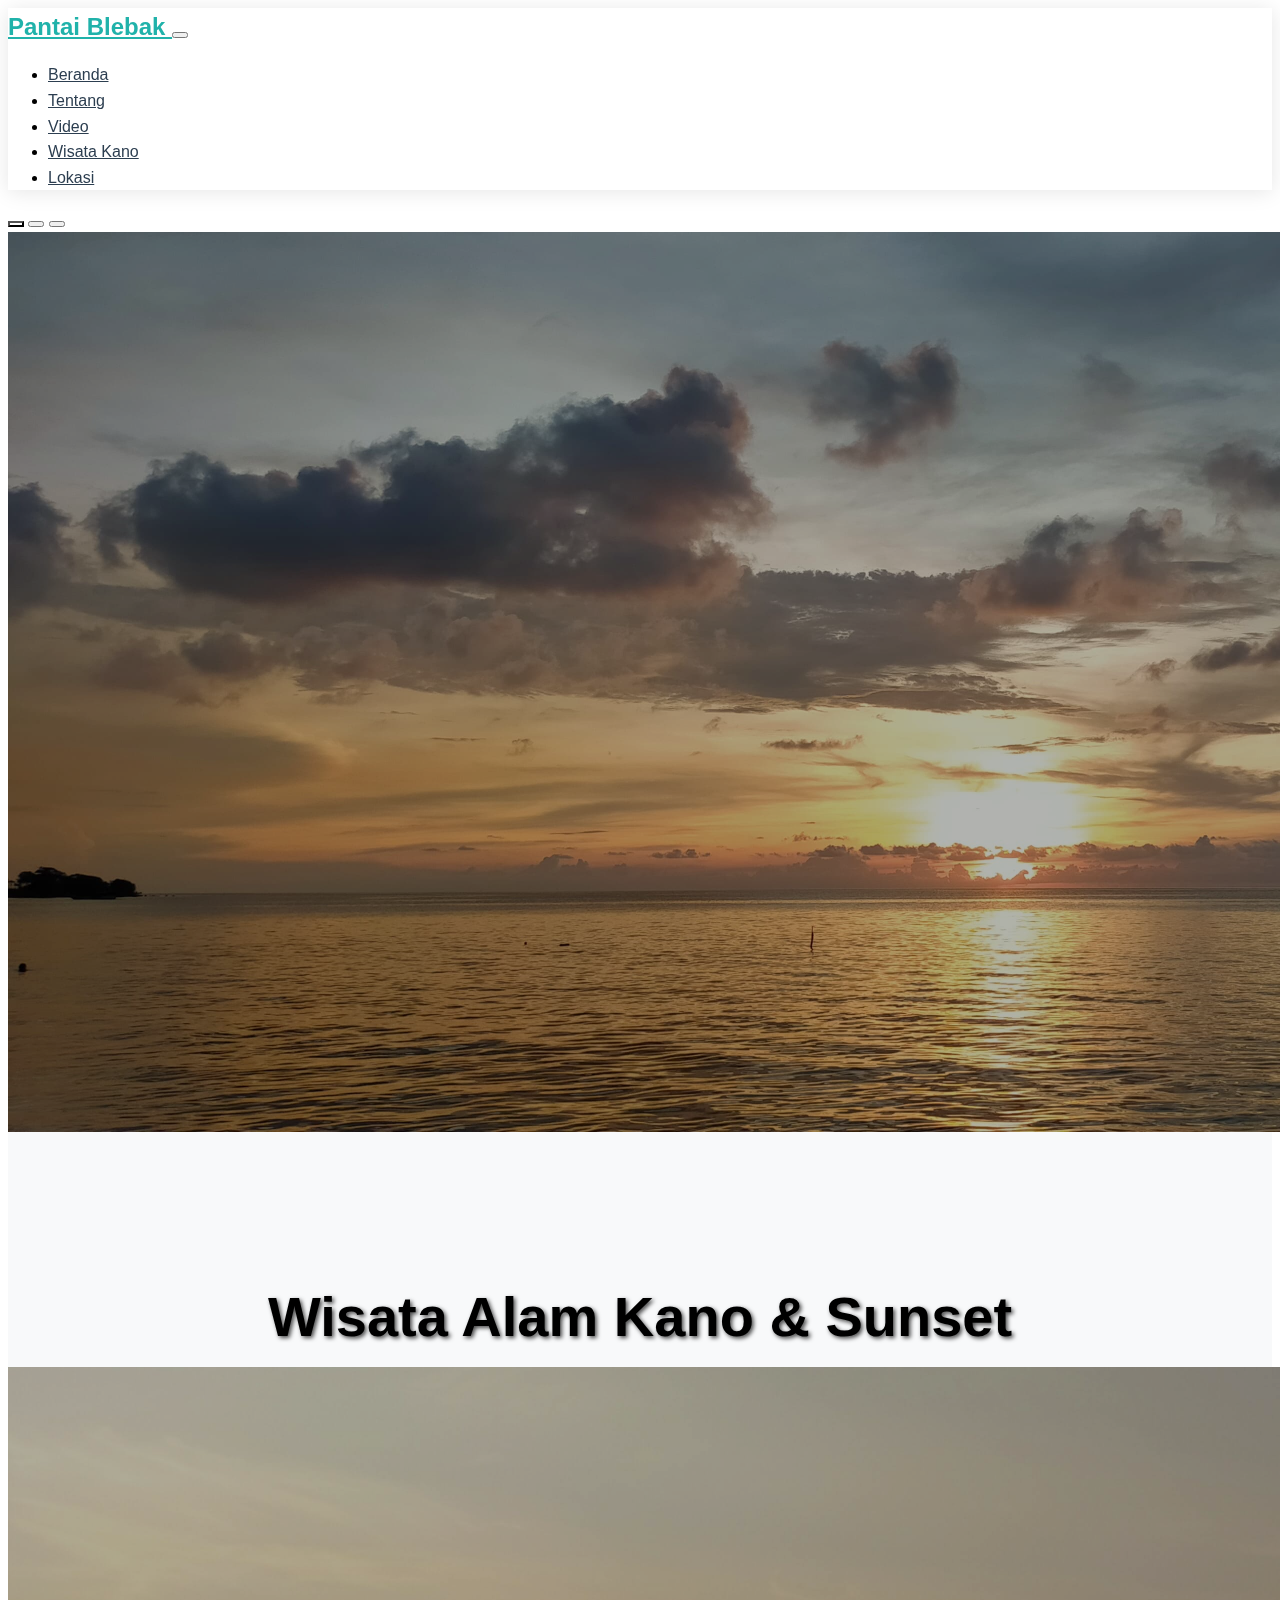
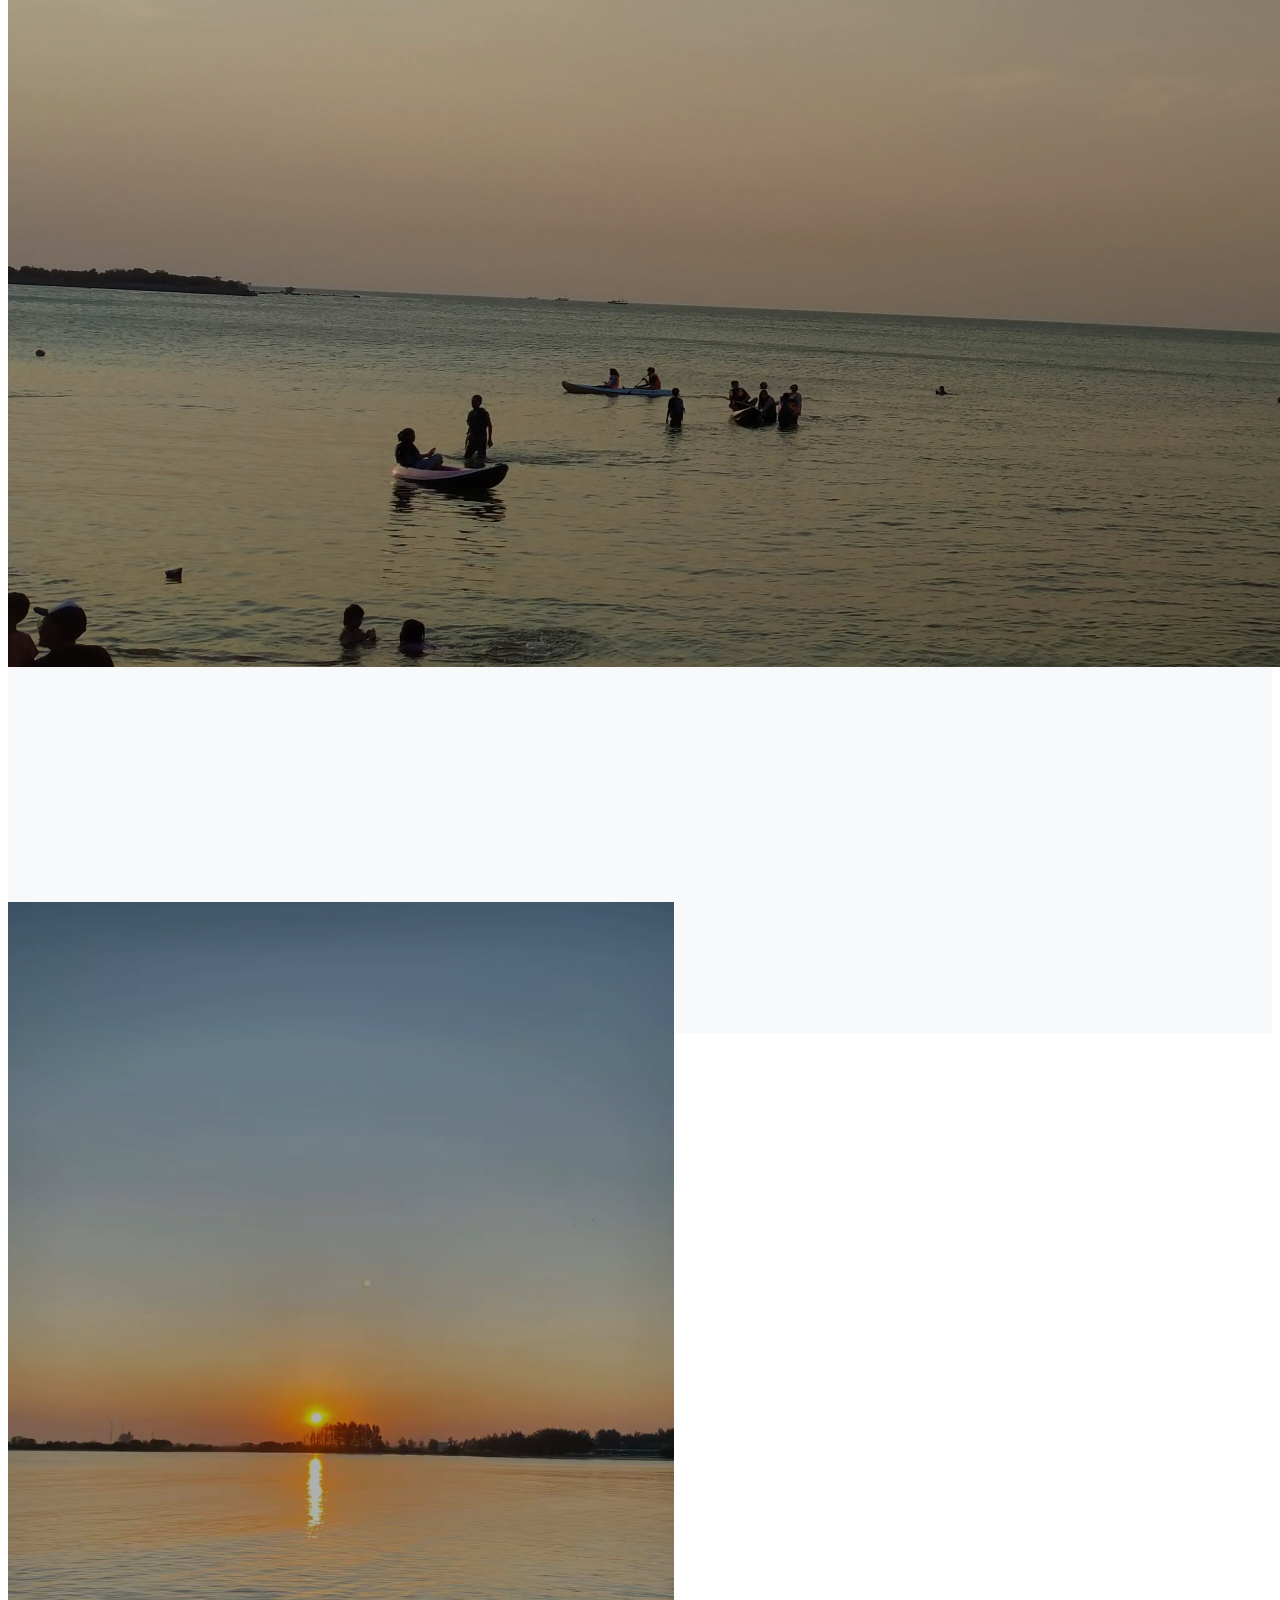
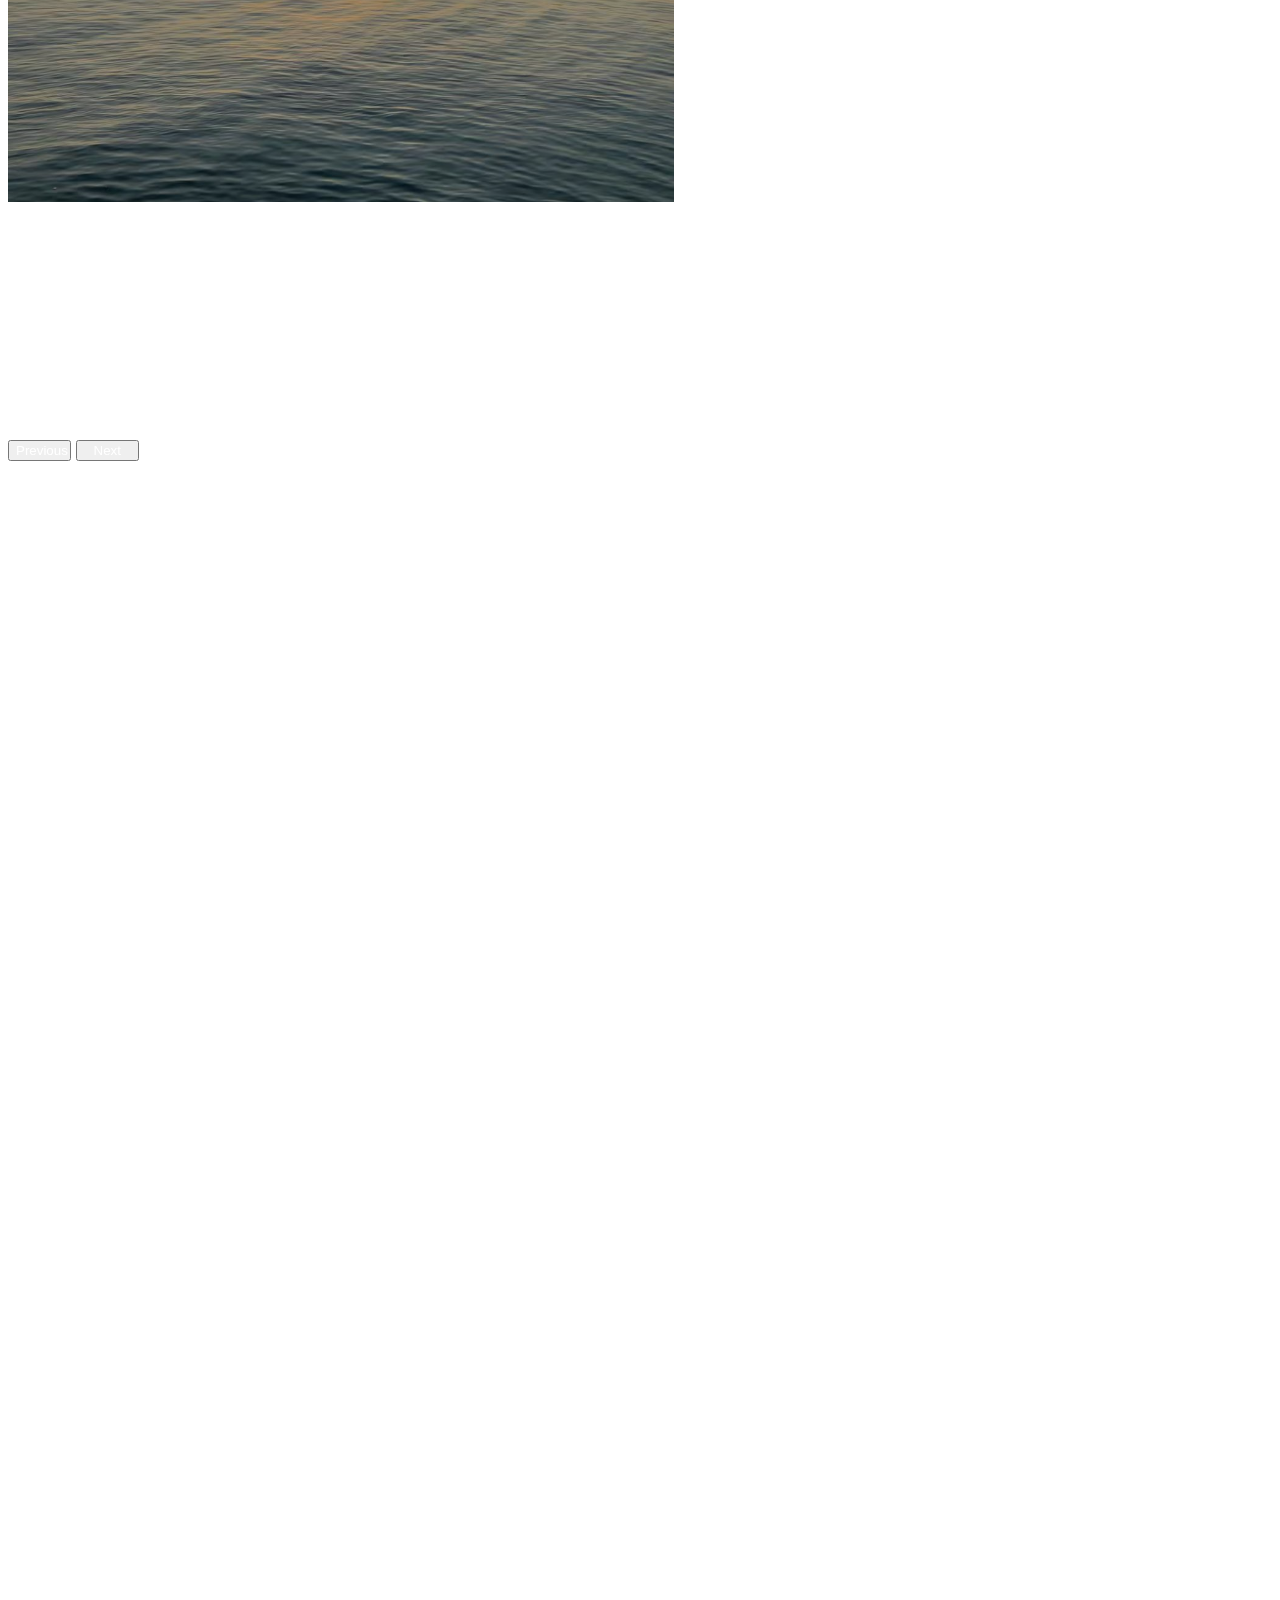
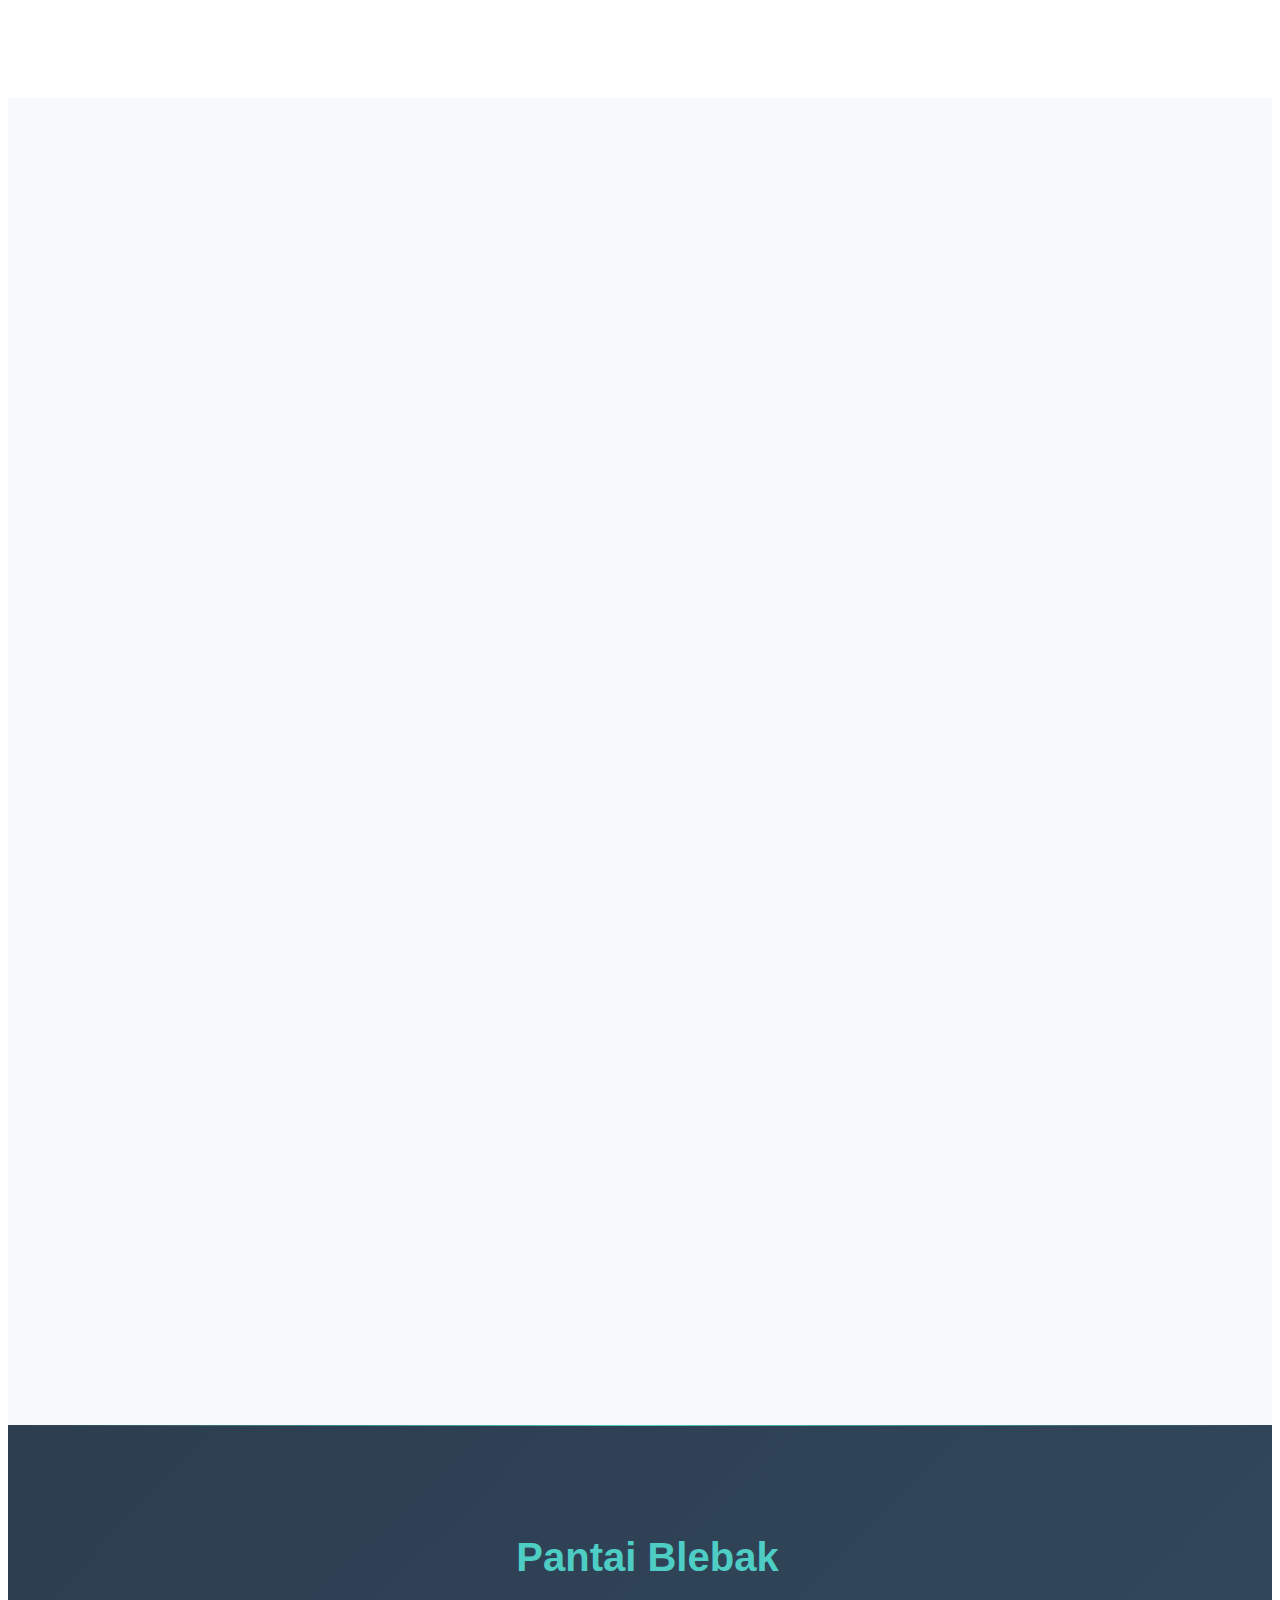
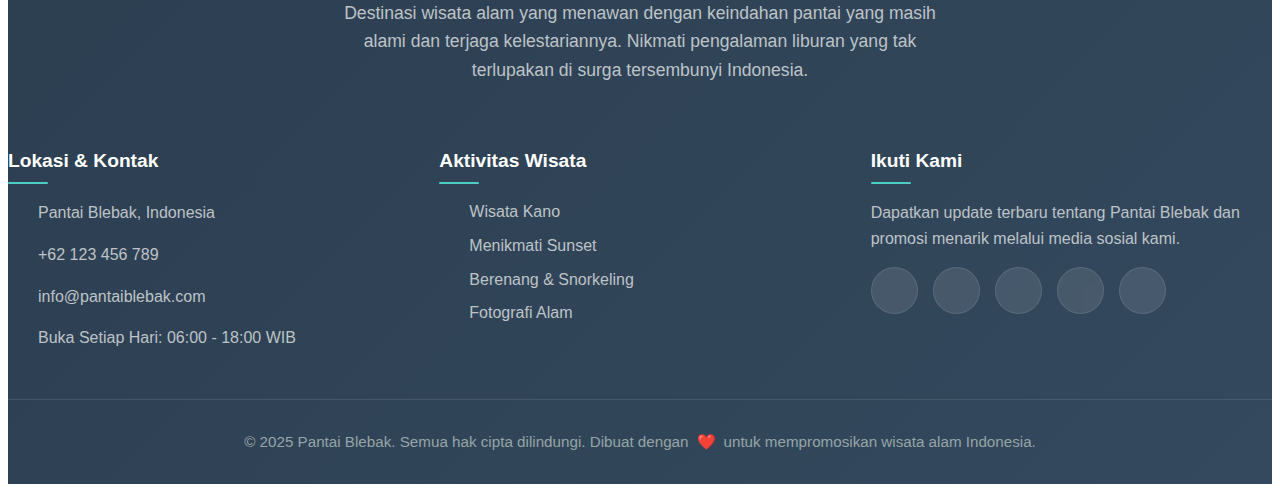
<file: index.html>
<!DOCTYPE html>
<html lang="id">
<head>
    <meta charset="UTF-8">
    <meta name="viewport" content="width=device-width, initial-scale=1.0">
    <title>Pesona Pantai Blebak - Wisata Alam yang Menawan</title>
    
    <!-- Bootstrap CSS CDN -->
    <link href="https://cdn.jsdelivr.net/npm/bootstrap@5.3.2/dist/css/bootstrap.min.css" rel="stylesheet" integrity="sha384-T3c6CoIi6uLrA9TneNEoa7RxnatzjcDSCmG1MXxSR1GAsXEV/Dwwykc2MPK8M2HN" crossorigin="anonymous">
    <!-- Font Awesome CDN -->
    <link rel="stylesheet" href="https://cdnjs.cloudflare.com/ajax/libs/font-awesome/6.5.1/css/all.min.css" integrity="sha512-DTOQO9RWCH3ppGqcWaEA1BIZOC6xxalwEsw9c2QQeAIftl+Vegovlnee1c9QX4TctnWMn13TZye+giMm8e2LwA==" crossorigin="anonymous" referrerpolicy="no-referrer">
    <!-- Animate.css CDN -->
    <link rel="stylesheet" href="https://cdnjs.cloudflare.com/ajax/libs/animate.css/4.1.1/animate.min.css" integrity="sha512-c42qTSw/wPZ3/5LBzD+Bw5f7bSF2oxou6wEb+I/lqeaKV5FDIfMvvRp772y4jcJLKuGUOpbJMdg/BTl50fJYAw==" crossorigin="anonymous" referrerpolicy="no-referrer">
    
    <!-- Custom Styles -->
    <style>
        :root {
            --primary-color: #20B2AA;
            --secondary-color: #FF6B35;
            --accent-color: #4ECDC4;
            --dark-color: #2C3E50;
            --light-color: #F8F9FA;
        }

        body {
            font-family: 'Segoe UI', Tahoma, Geneva, Verdana, sans-serif;
            line-height: 1.6;
        }

        .navbar {
            background: rgba(255, 255, 255, 0.95) !important;
            backdrop-filter: blur(10px);
            transition: all 0.3s ease;
            box-shadow: 0 2px 20px rgba(0,0,0,0.1);
        }

        .navbar-brand {
            font-weight: bold;
            color: var(--primary-color) !important;
            font-size: 1.5rem;
        }

        .nav-link {
            color: var(--dark-color) !important;
            font-weight: 500;
            transition: color 0.3s ease;
        }

        .nav-link:hover {
            color: var(--primary-color) !important;
        }

        .hero-carousel {
            height: 100vh;
            position: relative;
        }

        .carousel-item img {
            height: 100vh;
            object-fit: cover;
            filter: brightness(0.7);
        }

        .carousel-caption {
            bottom: 50%;
            transform: translateY(50%);
            text-align: center;
        }

        .carousel-caption h1 {
            font-size: 3.5rem;
            font-weight: bold;
            text-shadow: 2px 2px 4px rgba(0,0,0,0.7);
            margin-bottom: 1rem;
        }

        .carousel-caption p {
            font-size: 1.3rem;
            text-shadow: 1px 1px 2px rgba(0,0,0,0.7);
        }

        .carousel-control-prev,
        .carousel-control-next {
            width: 5%;
            color: #fff;
        }

        .carousel-control-prev-icon,
        .carousel-control-next-icon {
            background-size: 20px 20px;
        }

        .carousel-indicators {
            bottom: 20px;
        }

        .carousel-indicators li {
            width: 12px;
            height: 12px;
            border-radius: 50%;
            background-color: rgba(255, 255, 255, 0.5);
        }

        .carousel-indicators .active {
            background-color: rgba(255, 255, 255, 0.9);
        }

        /* Carousel Caption Animation */
        .carousel-caption h1,
        .carousel-caption p,
        .carousel-caption .btn {
            opacity: 0;
            transform: translateY(30px);
            transition: all 0.8s ease;
        }

        .carousel-item.active .carousel-caption h1 {
            opacity: 1;
            transform: translateY(0);
            transition-delay: 0.3s;
        }

        .carousel-item.active .carousel-caption p {
            opacity: 1;
            transform: translateY(0);
            transition-delay: 0.6s;
        }

        .carousel-item.active .carousel-caption .btn {
            opacity: 1;
            transform: translateY(0);
            transition-delay: 0.9s;
        }

        .btn-primary {
            background: linear-gradient(45deg, var(--primary-color), var(--accent-color));
            border: none;
            padding: 12px 30px;
            border-radius: 50px;
            font-weight: 600;
            transition: all 0.3s ease;
        }

        .btn-primary:hover {
            transform: translateY(-2px);
            box-shadow: 0 5px 15px rgba(32, 178, 170, 0.4);
        }

        .section-padding {
            padding: 80px 0;
        }

        .section-title {
            font-size: 2.5rem;
            font-weight: bold;
            color: var(--dark-color);
            margin-bottom: 1rem;
            position: relative;
        }

        .section-title::after {
            content: '';
            position: absolute;
            bottom: -10px;
            left: 50%;
            transform: translateX(-50%);
            width: 80px;
            height: 4px;
            background: linear-gradient(45deg, var(--primary-color), var(--accent-color));
            border-radius: 2px;
        }

        .about-section {
            background: var(--light-color);
        }

        /* Two-column layout adjustments */
        .two-column-section {
            display: flex;
            align-items: stretch;
            min-height: 500px;
        }

        .two-column-section .image-column {
            display: flex;
            align-items: center;
        }

        .two-column-section .image-column img {
            width: 100%;
            height: 100%;
            min-height: 400px;
            object-fit: cover;
            border-radius: 15px;
        }

        .two-column-section .content-column {
            display: flex;
            align-items: center;
            min-height: 400px;
        }

        .feature-card {
            background: white;
            border-radius: 15px;
            padding: 30px;
            box-shadow: 0 10px 30px rgba(0,0,0,0.1);
            transition: all 0.3s ease;
            height: 100%;
        }

        .feature-card:hover {
            transform: translateY(-10px);
            box-shadow: 0 20px 40px rgba(0,0,0,0.15);
        }

        .feature-icon {
            width: 70px;
            height: 70px;
            background: linear-gradient(45deg, var(--primary-color), var(--accent-color));
            border-radius: 50%;
            display: flex;
            align-items: center;
            justify-content: center;
            margin: 0 auto 20px;
            color: white;
            font-size: 1.8rem;
        }

        .video-section {
            background: linear-gradient(rgba(0,0,0,0.5), rgba(0,0,0,0.5)), url('assets/images/video-bg.jpg');
            background-size: cover;
            background-position: center;
            background-attachment: fixed;
        }

        .video-container {
            position: relative;
            padding-bottom: 56.25%;
            height: 0;
            overflow: hidden;
            border-radius: 15px;
            box-shadow: 0 10px 30px rgba(0,0,0,0.3);
        }

        .video-container iframe {
            position: absolute;
            top: 0;
            left: 0;
            width: 100%;
            height: 100%;
        }

        .canoe-section {
            background: white;
        }

        /* Canoe section two-column layout */
        .canoe-two-column {
            display: flex;
            align-items: stretch;
            min-height: 500px;
        }

        .canoe-two-column .image-column {
            display: flex;
            align-items: center;
        }

        .canoe-two-column .image-column img {
            width: 100%;
            height: 100%;
            min-height: 400px;
            object-fit: cover;
            border-radius: 15px;
        }

        .canoe-two-column .content-column {
            display: flex;
            align-items: center;
            min-height: 400px;
        }

        .canoe-grid {
            display: grid;
            grid-template-columns: repeat(auto-fit, minmax(250px, 1fr));
            gap: 20px;
            margin-top: 40px;
        }

        .canoe-item {
            text-align: center;
            padding: 20px;
            border-radius: 10px;
            background: var(--light-color);
            transition: all 0.3s ease;
        }

        .canoe-item:hover {
            background: white;
            box-shadow: 0 5px 15px rgba(0,0,0,0.1);
        }

        .canoe-item i {
            font-size: 3rem;
            color: var(--primary-color);
            margin-bottom: 15px;
        }

        .map-section {
            background: var(--light-color);
        }

        .map-container {
            height: 400px;
            border-radius: 15px;
            overflow: hidden;
            box-shadow: 0 10px 30px rgba(0,0,0,0.1);
        }

        .footer {
            background: linear-gradient(135deg, #2C3E50 0%, #34495E 100%);
            color: white;
            padding: 60px 0 30px;
            position: relative;
            overflow: hidden;
        }

        .footer::before {
            content: '';
            position: absolute;
            top: 0;
            left: 0;
            right: 0;
            height: 1px;
            background: linear-gradient(90deg, transparent, var(--accent-color), transparent);
        }

        .footer-main {
            padding-bottom: 40px;
            border-bottom: 1px solid rgba(255, 255, 255, 0.1);
        }

        .footer-brand {
            text-align: center;
            margin-bottom: 30px;
        }

        .footer-brand h3 {
            font-size: 2.5rem;
            font-weight: bold;
            color: var(--accent-color);
            margin-bottom: 10px;
            display: flex;
            align-items: center;
            justify-content: center;
            gap: 15px;
        }

        .footer-brand p {
            color: #BDC3C7;
            font-size: 1.1rem;
            max-width: 600px;
            margin: 0 auto;
            line-height: 1.6;
        }

        .footer-content {
            display: grid;
            grid-template-columns: repeat(auto-fit, minmax(280px, 1fr));
            gap: 30px;
            margin-top: 30px;
        }

        .footer-section h5 {
            color: white;
            margin-bottom: 15px;
            font-size: 1.2rem;
            font-weight: 600;
            position: relative;
            padding-bottom: 8px;
        }

        .footer-section h5::after {
            content: '';
            position: absolute;
            bottom: 0;
            left: 0;
            width: 40px;
            height: 2px;
            background: var(--accent-color);
            border-radius: 1px;
        }

        .footer-section p, .footer-section a {
            color: #BDC3C7;
            text-decoration: none;
            transition: all 0.3s ease;
            margin-bottom: 8px;
            display: flex;
            align-items: center;
            gap: 10px;
        }

        .footer-section a:hover {
            color: var(--accent-color);
            transform: translateX(5px);
        }

        .footer-section i {
            width: 20px;
            text-align: center;
            color: var(--accent-color);
        }

        .social-links {
            display: flex;
            gap: 15px;
            margin-top: 15px;
        }

        .social-links a {
            display: flex;
            align-items: center;
            justify-content: center;
            width: 45px;
            height: 45px;
            background: rgba(255, 255, 255, 0.1);
            color: white;
            border-radius: 50%;
            transition: all 0.3s ease;
            backdrop-filter: blur(10px);
            border: 1px solid rgba(255, 255, 255, 0.1);
        }

        .social-links a:hover {
            background: var(--accent-color);
            transform: translateY(-3px);
            box-shadow: 0 8px 25px rgba(78, 205, 196, 0.3);
        }

        .footer-bottom {
            text-align: center;
            padding-top: 30px;
            color: #95A5A6;
            font-size: 0.95rem;
        }

        .footer-bottom p {
            margin: 0;
            display: flex;
            align-items: center;
            justify-content: center;
            gap: 8px;
        }

        .footer-bottom .heart {
            color: #E74C3C;
            animation: heartbeat 1.5s ease-in-out infinite;
        }

        @keyframes heartbeat {
            0%, 100% { transform: scale(1); }
            50% { transform: scale(1.1); }
        }

        .scroll-to-top {
            position: fixed;
            bottom: 20px;
            right: 20px;
            width: 50px;
            height: 50px;
            background: var(--primary-color);
            color: white;
            border: none;
            border-radius: 50%;
            display: none;
            align-items: center;
            justify-content: center;
            cursor: pointer;
            transition: all 0.3s ease;
            z-index: 1000;
        }

        .scroll-to-top:hover {
            background: var(--accent-color);
            transform: translateY(-2px);
        }

        /* Responsive Design */
        @media (max-width: 768px) {
            .carousel-caption h1 {
                font-size: 2.5rem;
            }
            
            .carousel-caption p {
                font-size: 1.1rem;
            }
            
            .section-title {
                font-size: 2rem;
            }
            
            .section-padding {
                padding: 60px 0;
            }

            /* Mobile adjustments for two-column sections */
            .two-column-section,
            .canoe-two-column {
                flex-direction: column;
                min-height: auto;
            }

            .two-column-section .image-column,
            .canoe-two-column .image-column {
                order: 2;
                margin-top: 30px;
            }

            .two-column-section .content-column,
            .canoe-two-column .content-column {
                order: 1;
                min-height: 300px;
            }

            .two-column-section .image-column img,
            .canoe-two-column .image-column img {
                min-height: 250px;
                max-height: 300px;
            }
        }

        /* Loading Animation */
        .fade-in {
            opacity: 0;
            transform: translateY(30px);
            transition: all 0.6s ease;
        }

        .fade-in.show {
            opacity: 1;
            transform: translateY(0);
        }
    </style>
</head>
<body>
    <!-- Navigation -->
    <nav class="navbar navbar-expand-lg navbar-light fixed-top">
        <div class="container">
            <a class="navbar-brand" href="#home">
                <i class="fas fa-water"></i> Pantai Blebak
            </a>
            <button class="navbar-toggler" type="button" data-bs-toggle="collapse" data-bs-target="#navbarNav">
                <span class="navbar-toggler-icon"></span>
            </button>
            <div class="collapse navbar-collapse" id="navbarNav">
                <ul class="navbar-nav ms-auto">
                    <li class="nav-item">
                        <a class="nav-link" href="#home">Beranda</a>
                    </li>
                    <li class="nav-item">
                        <a class="nav-link" href="#about">Tentang</a>
                    </li>
                    <li class="nav-item">
                        <a class="nav-link" href="#video">Video</a>
                    </li>
                    <li class="nav-item">
                        <a class="nav-link" href="#canoe">Wisata Kano</a>
                    </li>
                    <li class="nav-item">
                        <a class="nav-link" href="#location">Lokasi</a>
                    </li>
                </ul>
            </div>
        </div>
    </nav>

    <!-- Hero Carousel Section -->
    <section id="home">
        <div id="heroCarousel" class="carousel slide hero-carousel" data-bs-ride="carousel" data-bs-interval="5000">
            <div class="carousel-indicators">
                <button type="button" data-bs-target="#heroCarousel" data-bs-slide-to="0" class="active" aria-current="true" aria-label="Slide 1"></button>
                <button type="button" data-bs-target="#heroCarousel" data-bs-slide-to="1" aria-label="Slide 2"></button>
                <button type="button" data-bs-target="#heroCarousel" data-bs-slide-to="2" aria-label="Slide 3"></button>
            </div>
            
            <div class="carousel-inner">
                <!-- Slide 1: Wisata Alam Kano dan Sunset -->
                <div class="carousel-item active">
                    <img src="assets/images/Sunset_Blebak.jpg" class="d-block w-100" alt="Wisata Alam Kano dan Sunset">
                    <div class="carousel-caption d-none d-md-block">
                        <h1 class="animate__animated animate__fadeInUp">Wisata Alam Kano & Sunset</h1>
                        <p class="animate__animated animate__fadeInUp animate__delay-1s">Nikmati keindahan sunset dengan aktivitas kano yang menantang di Pantai Blebak</p>
                        <a href="#canoe" class="btn btn-primary btn-lg animate__animated animate__fadeInUp animate__delay-2s">
                            <i class="fas fa-anchor"></i> Jelajahi Wisata Kano
                        </a>
                    </div>
                </div>
                
                <!-- Slide 2: Blebak Segara View -->
                <div class="carousel-item">
                    <img src="assets/images/BLBK 1.jpg" class="d-block w-100" alt="Blebak Segara View">
                    <div class="carousel-caption d-none d-md-block">
                        <h1 class="animate__animated animate__fadeInUp">Blebak Segara View</h1>
                        <p class="animate__animated animate__fadeInUp animate__delay-1s">Pemandangan laut yang memukau dengan air jernih dan pantai berpasir putih</p>
                        <a href="#about" class="btn btn-primary btn-lg animate__animated animate__fadeInUp animate__delay-2s">
                            <i class="fas fa-eye"></i> Lihat Keindahan
                        </a>
                    </div>
                </div>
                
                <!-- Slide 3: Resort & Villa Sekorp Village -->
                <div class="carousel-item">
                    <img src="assets/images/BLBK 3.jpg" class="d-block w-100" alt="Resort & Villa Sekuro Village">
                    <div class="carousel-caption d-none d-md-block">
                        <h1 class="animate__animated animate__fadeInUp">Resort & Villa Sekuro Village</h1>
                        <p class="animate__animated animate__fadeInUp animate__delay-1s">Akomodasi mewah dengan fasilitas lengkap untuk liburan yang tak terlupakan</p>
                        <a href="#location" class="btn btn-primary btn-lg animate__animated animate__fadeInUp animate__delay-2s">
                            <i class="fas fa-map-marker-alt"></i> Lihat Lokasi
                        </a>
                    </div>
                </div>
            </div>
            
            <button class="carousel-control-prev" type="button" data-bs-target="#heroCarousel" data-bs-slide="prev">
                <span class="carousel-control-prev-icon" aria-hidden="true"></span>
                <span class="visually-hidden">Previous</span>
            </button>
            <button class="carousel-control-next" type="button" data-bs-target="#heroCarousel" data-bs-slide="next">
                <span class="carousel-control-next-icon" aria-hidden="true"></span>
                <span class="visually-hidden">Next</span>
            </button>
        </div>
    </section>

    <!-- About Section -->
    <section id="about" class="about-section section-padding">
        <div class="container">
            <div class="row">
                <div class="col-lg-12 text-center mb-5">
                    <h2 class="section-title fade-in">Tentang Pantai Blebak</h2>
                    <p class="lead fade-in">Destinasi wisata alam yang menawan dengan keindahan pantai yang masih alami</p>
                </div>
            </div>
            
            <div class="row mb-5 two-column-section">
                <div class="col-lg-6 fade-in image-column">
                    <img src="assets/images/Blebak-1.jpg" class="img-fluid shadow" alt="Pantai Blebak">
                </div>
                <div class="col-lg-6 fade-in content-column">
                    <div class="ps-lg-4">
                        <h3 class="mb-4">Pesona Alam yang Memukau</h3>
                        <p class="mb-4">
                            Pantai Blebak adalah surga tersembunyi yang terletak di kawasan yang masih alami dan terjaga kelestariannya. 
                            Pantai ini menawarkan keindahan alam yang luar biasa dengan air laut yang jernih, pasir putih yang halus, 
                            dan pemandangan sunset yang spektakuler.
                        </p>
                        <p class="mb-4">
                            Destinasi ini menjadi pilihan sempurna bagi wisatawan yang mencari ketenangan dan kedamaian jauh dari 
                            hiruk pikuk kota. Dengan berbagai aktivitas menarik seperti kano, snorkeling, dan menikmati sunset, 
                            Pantai Blebak memberikan pengalaman liburan yang tak terlupakan.
                        </p>
                        <div class="row">
                            <div class="col-6">
                                <div class="d-flex align-items-center mb-3">
                                    <i class="fas fa-check-circle text-success me-3"></i>
                                    <span>Pantai Alami</span>
                                </div>
                                <div class="d-flex align-items-center mb-3">
                                    <i class="fas fa-check-circle text-success me-3"></i>
                                    <span>Air Jernih</span>
                                </div>
                            </div>
                            <div class="col-6">
                                <div class="d-flex align-items-center mb-3">
                                    <i class="fas fa-check-circle text-success me-3"></i>
                                    <span>Sunset Indah</span>
                                </div>
                                <div class="d-flex align-items-center mb-3">
                                    <i class="fas fa-check-circle text-success me-3"></i>
                                    <span>Wisata Kano</span>
                                </div>
                            </div>
                        </div>
                    </div>
                </div>
            </div>
            
            <!-- Features -->
            <div class="row">
                <div class="col-lg-4 mb-4 fade-in">
                    <div class="feature-card text-center">
                        <div class="feature-icon">
                            <i class="fas fa-water"></i>
                        </div>
                        <h5>Air Jernih</h5>
                        <p>Air laut yang jernih dan bersih membuat aktivitas berenang dan snorkeling menjadi pengalaman yang menyenangkan.</p>
                    </div>
                </div>
                <div class="col-lg-4 mb-4 fade-in">
                    <div class="feature-card text-center">
                        <div class="feature-icon">
                            <i class="fas fa-sun"></i>
                        </div>
                        <h5>Sunset Spektakuler</h5>
                        <p>Nikmati keindahan matahari terbenam yang memukau dengan gradasi warna langit yang menawan setiap sorenya.</p>
                    </div>
                </div>
                <div class="col-lg-4 mb-4 fade-in">
                    <div class="feature-card text-center">
                        <div class="feature-icon">
                            <i class="fas fa-leaf"></i>
                        </div>
                        <h5>Alam Terjaga</h5>
                        <p>Lingkungan yang masih alami dan terjaga kelestariannya memberikan suasana damai dan menenangkan.</p>
                    </div>
                </div>
            </div>
        </div>
    </section>

    <!-- Video Section -->
    <section id="video" class="video-section section-padding text-white">
        <div class="container">
            <div class="row">
                <div class="col-lg-12 text-center mb-5">
                    <h2 class="section-title text-white fade-in">Keindahan Pantai Blebak</h2>
                    <p class="lead fade-in">Saksikan pesona alam Pantai Blebak melalui video yang menampilkan keindahan alamnya</p>
                </div>
            </div>
            <div class="row justify-content-center">
                <div class="col-lg-10 fade-in">
                    <div class="video-container">
                        <iframe 
                            src="https://www.youtube.com/embed/etP5N7NiH2E?rel=0&modestbranding=1" 
                            title="Keindahan Pantai Blebak" 
                            frameborder="0" 
                            allow="accelerometer; autoplay; clipboard-write; encrypted-media; gyroscope; picture-in-picture" 
                            allowfullscreen>
                        </iframe>
                    </div>
                    <div class="text-center mt-4">
                        <p class="mb-0"><i class="fas fa-play-circle me-2"></i>Video ini menampilkan keindahan alam Pantai Blebak yang menawan</p>
                    </div>
                </div>
            </div>
        </div>
    </section>

    <!-- Canoe Tourism Section -->
    <section id="canoe" class="canoe-section section-padding">
        <div class="container">
            <div class="row">
                <div class="col-lg-12 text-center mb-5">
                    <h2 class="section-title fade-in">Wisata Kano Pantai Blebak</h2>
                    <p class="lead fade-in">Jelajahi keindahan pantai dengan aktivitas kano yang menantang dan menyenangkan</p>
                </div>
            </div>
            
            <div class="row mb-5 canoe-two-column">
                <div class="col-lg-6 fade-in content-column">
                    <div class="pe-lg-4">
                        <h3 class="mb-4">Pengalaman Kano yang Tak Terlupakan</h3>
                        <p class="mb-4">
                            Wisata kano di Pantai Blebak menawarkan pengalaman yang unik untuk menjelajahi keindahan pantai 
                            dari perspektif yang berbeda. Dengan air yang tenang dan jernih, aktivitas kano di sini cocok 
                            untuk semua kalangan, baik pemula maupun yang berpengalaman.
                        </p>
                        <p class="mb-4">
                            Anda dapat menyusuri garis pantai yang indah, menemukan spot-spot tersembunyi, dan menikmati 
                            ketenangan alam sambil berolahraga. Aktivitas ini juga menjadi cara terbaik untuk menikmati 
                            sunset dari tengah laut.
                        </p>
                        
                        <h5 class="mb-3">Fasilitas yang Tersedia:</h5>
                        <div class="row">
                            <div class="col-6">
                                <div class="d-flex align-items-center mb-2">
                                    <i class="fas fa-check text-success me-2"></i>
                                    <span>Kano Berkualitas</span>
                                </div>
                                <div class="d-flex align-items-center mb-2">
                                    <i class="fas fa-check text-success me-2"></i>
                                    <span>Peralatan Keselamatan</span>
                                </div>
                            </div>
                            <div class="col-6">
                                <div class="d-flex align-items-center mb-2">
                                    <i class="fas fa-check text-success me-2"></i>
                                    <span>Pemandu Berpengalaman</span>
                                </div>
                                <div class="d-flex align-items-center mb-2">
                                    <i class="fas fa-check text-success me-2"></i>
                                    <span>Rute Aman</span>
                                </div>
                            </div>
                        </div>
                    </div>
                </div>
                <div class="col-lg-6 fade-in image-column">
                    <img src="assets/images/BLBK 5.jpg" class="img-fluid shadow" alt="Wisata Kano">
                </div>
            </div>
            
            <!-- Canoe Activities Grid -->
            <div class="canoe-grid fade-in">
                <div class="canoe-item">
                    <i class="fas fa-ship"></i>
                    <h6>Kano Sunrise</h6>
                    <p>Nikmati keindahan matahari terbit sambil berkano di pagi hari</p>
                </div>
                <div class="canoe-item">
                    <i class="fas fa-compass"></i>
                    <h6>Eksplorasi Pantai</h6>
                    <p>Jelajahi berbagai sudut pantai yang tersembunyi</p>
                </div>
                <div class="canoe-item">
                    <i class="fas fa-users"></i>
                    <h6>Kano Grup</h6>
                    <p>Aktivitas kano bersama keluarga atau teman-teman</p>
                </div>
                <div class="canoe-item">
                    <i class="fas fa-camera"></i>
                    <h6>Foto Underwater</h6>
                    <p>Dokumentasi bawah air dengan peralatan khusus</p>
                </div>
            </div>
        </div>
    </section>

    <!-- Location Map Section -->
    <section id="location" class="map-section section-padding">
        <div class="container">
            <div class="row">
                <div class="col-lg-12 text-center mb-5">
                    <h2 class="section-title fade-in">Lokasi Pantai Blebak</h2>
                    <p class="lead fade-in">Temukan lokasi Pantai Blebak dan rencanakan perjalanan Anda</p>
                </div>
            </div>
            
            <div class="row">
                <div class="col-lg-8 mb-4 fade-in">
                    <div class="map-container">
                        <iframe 
                            src="https://www.google.com/maps/embed?pb=!1m18!1m12!1m3!1d126214.4297597993!2d115.0877616!3d-8.4095178!2m3!1f0!2f0!3f0!3m2!1i1024!2i768!4f13.1!3m3!1m2!1s0x2dd22f7520a7b99f%3A0x5030bfbcaf56b40!2sBali%2C%20Indonesia!5e0!3m2!1sen!2sid!4v1234567890123" 
                            width="100%" 
                            height="100%" 
                            style="border:0;" 
                            allowfullscreen="" 
                            loading="lazy" 
                            referrerpolicy="no-referrer-when-downgrade">
                        </iframe>
                    </div>
                </div>
                <div class="col-lg-4 fade-in">
                    <div class="bg-white p-4 rounded-3 shadow h-100">
                        <h5 class="mb-4"><i class="fas fa-map-marker-alt text-primary me-2"></i>Informasi Lokasi</h5>
                        
                        <div class="mb-4">
                            <h6><i class="fas fa-route text-primary me-2"></i>Cara Menuju:</h6>
                            <p class="mb-2">🚗 Dari pusat kota: 45 menit berkendara</p>
                            <p class="mb-2">🏍️ Akses motor: Jalan beraspal bagus</p>
                            <p class="mb-2">🚌 Transportasi umum: Tersedia angkutan lokal</p>
                        </div>
                        
                        <div class="mb-4">
                            <h6><i class="fas fa-clock text-primary me-2"></i>Jam Operasional:</h6>
                            <p class="mb-2">🌅 Buka: 06:00 - 18:00 WIB</p>
                            <p class="mb-2">🌅 Sunset viewing: 17:00 - 18:30 WIB</p>
                            <p class="mb-2">🛶 Kano tersedia: 07:00 - 17:00 WIB</p>
                        </div>
                        
                        <div class="mb-4">
                            <h6><i class="fas fa-tag text-primary me-2"></i>Harga Tiket:</h6>
                            <p class="mb-2">👨‍💼 Dewasa: Rp 15.000</p>
                            <p class="mb-2">👶 Anak-anak: Rp 10.000</p>
                            <p class="mb-2">🛶 Sewa kano: Rp 50.000/jam</p>
                        </div>
                        
                        <div class="text-center">
                            <a href="https://goo.gl/maps" class="btn btn-primary" target="_blank">
                                <i class="fas fa-directions"></i> Petunjuk Arah
                            </a>
                        </div>
                    </div>
                </div>
            </div>
        </div>
    </section>

    <!-- Footer -->
    <footer class="footer">
        <div class="container">
            <div class="footer-main">
                <!-- Footer Brand -->
                <div class="footer-brand">
                    <h3><i class="fas fa-water"></i> Pantai Blebak</h3>
                    <p>Destinasi wisata alam yang menawan dengan keindahan pantai yang masih alami dan terjaga kelestariannya. Nikmati pengalaman liburan yang tak terlupakan di surga tersembunyi Indonesia.</p>
                </div>

                <!-- Footer Content -->
                <div class="footer-content">
                    <div class="footer-section">
                        <h5><i class="fas fa-map-marker-alt me-2"></i>Lokasi & Kontak</h5>
                        <p><i class="fas fa-map-marker-alt"></i>Pantai Blebak, Indonesia</p>
                        <p><i class="fas fa-phone"></i>+62 123 456 789</p>
                        <p><i class="fas fa-envelope"></i>info@pantaiblebak.com</p>
                        <p><i class="fas fa-clock"></i>Buka Setiap Hari: 06:00 - 18:00 WIB</p>
                    </div>
                    
                    <div class="footer-section">
                        <h5><i class="fas fa-anchor me-2"></i>Aktivitas Wisata</h5>
                        <a href="#canoe"><i class="fas fa-ship"></i>Wisata Kano</a>
                        <a href="#video"><i class="fas fa-sun"></i>Menikmati Sunset</a>
                        <a href="#about"><i class="fas fa-swimmer"></i>Berenang & Snorkeling</a>
                        <a href="#about"><i class="fas fa-camera"></i>Fotografi Alam</a>
                    </div>
                    
                    <div class="footer-section">
                        <h5><i class="fas fa-share-alt me-2"></i>Ikuti Kami</h5>
                        <p>Dapatkan update terbaru tentang Pantai Blebak dan promosi menarik melalui media sosial kami.</p>
                        <div class="social-links">
                            <a href="#" title="Facebook"><i class="fab fa-facebook-f"></i></a>
                            <a href="#" title="Instagram"><i class="fab fa-instagram"></i></a>
                            <a href="#" title="Twitter"><i class="fab fa-twitter"></i></a>
                            <a href="#" title="YouTube"><i class="fab fa-youtube"></i></a>
                            <a href="#" title="TikTok"><i class="fab fa-tiktok"></i></a>
                        </div>
                    </div>
                </div>
            </div>
            
            <!-- Footer Bottom -->
            <div class="footer-bottom">
                <p>&copy; 2025 Pantai Blebak. Semua hak cipta dilindungi. Dibuat dengan <span class="heart">❤️</span> untuk mempromosikan wisata alam Indonesia.</p>
            </div>
        </div>
    </footer>

    <!-- Scroll to Top Button -->
    <button class="scroll-to-top" id="scrollToTop">
        <i class="fas fa-chevron-up"></i>
    </button>

    <!-- Bootstrap JS CDN -->
    <script src="https://cdn.jsdelivr.net/npm/bootstrap@5.3.2/dist/js/bootstrap.bundle.min.js" integrity="sha384-C6RzsynM9kWDrMNeT87bh95OGNyZPhcTNXj1NW7RuBCsyN/o0jlpcV8Qyq46cDfL" crossorigin="anonymous"></script>
    
    <!-- Custom JavaScript -->
    <script>
        // Smooth scrolling for navigation links
        document.querySelectorAll('a[href^="#"]').forEach(anchor => {
            anchor.addEventListener('click', function (e) {
                e.preventDefault();
                const target = document.querySelector(this.getAttribute('href'));
                if (target) {
                    target.scrollIntoView({
                        behavior: 'smooth',
                        block: 'start'
                    });
                }
            });
        });

        // Navbar background change on scroll
        window.addEventListener('scroll', function() {
            const navbar = document.querySelector('.navbar');
            if (window.scrollY > 50) {
                navbar.style.background = 'rgba(255, 255, 255, 0.98)';
            } else {
                navbar.style.background = 'rgba(255, 255, 255, 0.95)';
            }
        });

        // Scroll to top button
        const scrollToTopBtn = document.getElementById('scrollToTop');
        
        window.addEventListener('scroll', function() {
            if (window.scrollY > 300) {
                scrollToTopBtn.style.display = 'flex';
            } else {
                scrollToTopBtn.style.display = 'none';
            }
        });

        scrollToTopBtn.addEventListener('click', function() {
            window.scrollTo({
                top: 0,
                behavior: 'smooth'
            });
        });

        // Fade in animation on scroll
        const observerOptions = {
            threshold: 0.1,
            rootMargin: '0px 0px -100px 0px'
        };

        const observer = new IntersectionObserver(function(entries) {
            entries.forEach(entry => {
                if (entry.isIntersecting) {
                    entry.target.classList.add('show');
                }
            });
        }, observerOptions);

        document.querySelectorAll('.fade-in').forEach(el => {
            observer.observe(el);
        });

        // Preload images for better performance
        function preloadImages() {
            const images = [
                'assets/images/Sunset_Blebak.jpg',
                'assets/images/BLBK 1.jpg',
                'assets/images/BLBK 3.jpg',
                'assets/images/Blebak-1.jpg',
                'assets/images/BLBK 5.jpg'
            ];
            
            images.forEach(src => {
                const img = new Image();
                img.src = src;
            });
        }

        // Initialize when DOM is loaded
        document.addEventListener('DOMContentLoaded', function() {
            preloadImages();
            
            // Initialize Bootstrap carousel
            const carousel = document.querySelector('#heroCarousel');
            if (carousel) {
                const bsCarousel = new bootstrap.Carousel(carousel, {
                    interval: 5000,
                    ride: 'carousel',
                    pause: 'hover',
                    wrap: true
                });
                
                // Manual carousel controls
                const prevBtn = document.querySelector('.carousel-control-prev');
                const nextBtn = document.querySelector('.carousel-control-next');
                
                if (prevBtn) {
                    prevBtn.addEventListener('click', function() {
                        bsCarousel.prev();
                    });
                }
                
                if (nextBtn) {
                    nextBtn.addEventListener('click', function() {
                        bsCarousel.next();
                    });
                }
            }
            
            // Add loading class removal
            setTimeout(() => {
                document.body.classList.add('loaded');
            }, 100);
        });

        // Lazy loading for better performance
        if ('IntersectionObserver' in window) {
            const imageObserver = new IntersectionObserver((entries, observer) => {
                entries.forEach(entry => {
                    if (entry.isIntersecting) {
                        const img = entry.target;
                        img.src = img.dataset.src;
                        img.classList.remove('lazy');
                        imageObserver.unobserve(img);
                    }
                });
            });

            document.querySelectorAll('img[data-src]').forEach(img => {
                imageObserver.observe(img);
            });
        }
    </script>
</body>
</html>
</file>
